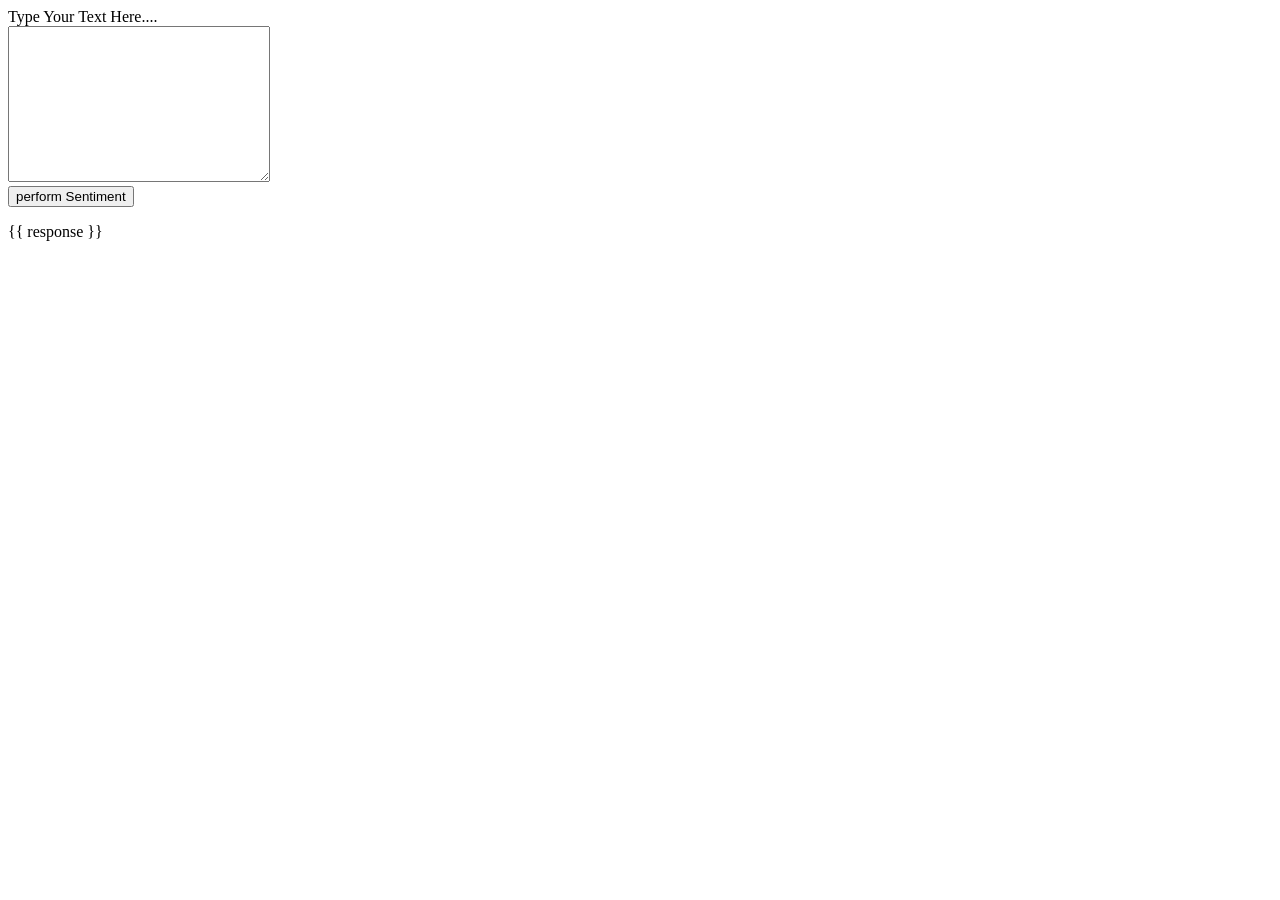
<file: API Dev/nlp-web-app/templates/abuse.html>
<!DOCTYPE html>
<html lang="en">
<head>
    <meta charset="UTF-8">
    <meta http-equiv="X-UA-Compatible" content="IE=edge">
    <meta name="viewport" content="width=device-width, initial-scale=1.0">
    <title>Sentiment Analysis</title>
</head>
<body>

    <form action="/perform_abuse" method='post'>
        <label for=""> Type Your Text Here....</label>
        <br>
        <textarea name="abuse_text" id="" cols="30" rows="10">         
        </textarea>
        <br>
        <input type="submit" value='perform Sentiment' name="" id="">      
    </form>

<p>{{ response }}</p>

  
    
</body>
</html>
</file>
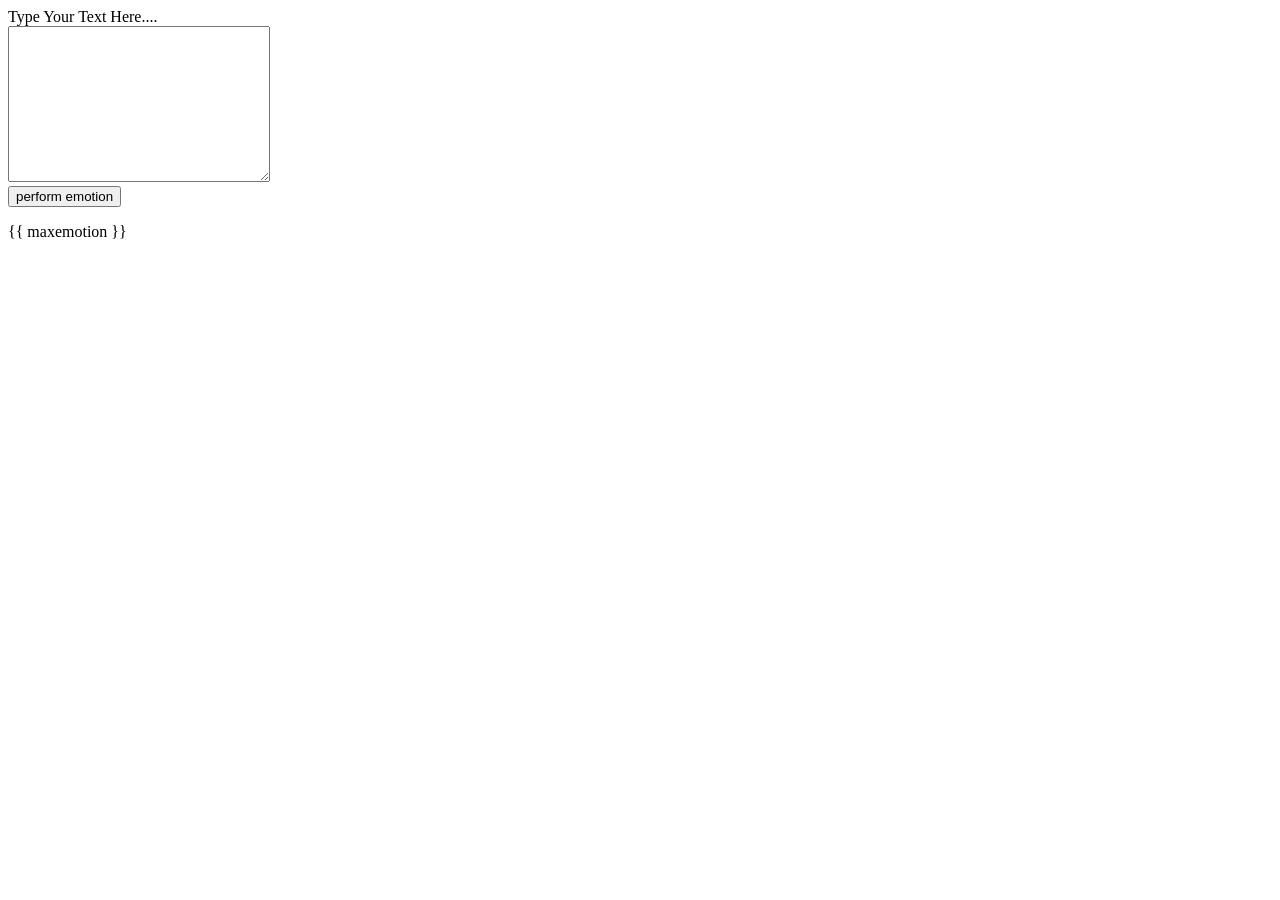
<file: API Dev/nlp-web-app/templates/emotion.html>
<!DOCTYPE html>
<html lang="en">
<head>
    <meta charset="UTF-8">
    <meta http-equiv="X-UA-Compatible" content="IE=edge">
    <meta name="viewport" content="width=device-width, initial-scale=1.0">
    <title>Emotion Analysis</title>
</head>
<body>

    <form action="/perform_emotion" method='post'>
        <label for=""> Type Your Text Here....</label>
        <br>
        <textarea name="emotion_text" id="" cols="30" rows="10">         
        </textarea>
        <br>
        <input type="submit" value='perform emotion' name="" id="">      
    </form>

<p>{{ maxemotion }}</p>

  
    
</body>
</html>
</file>
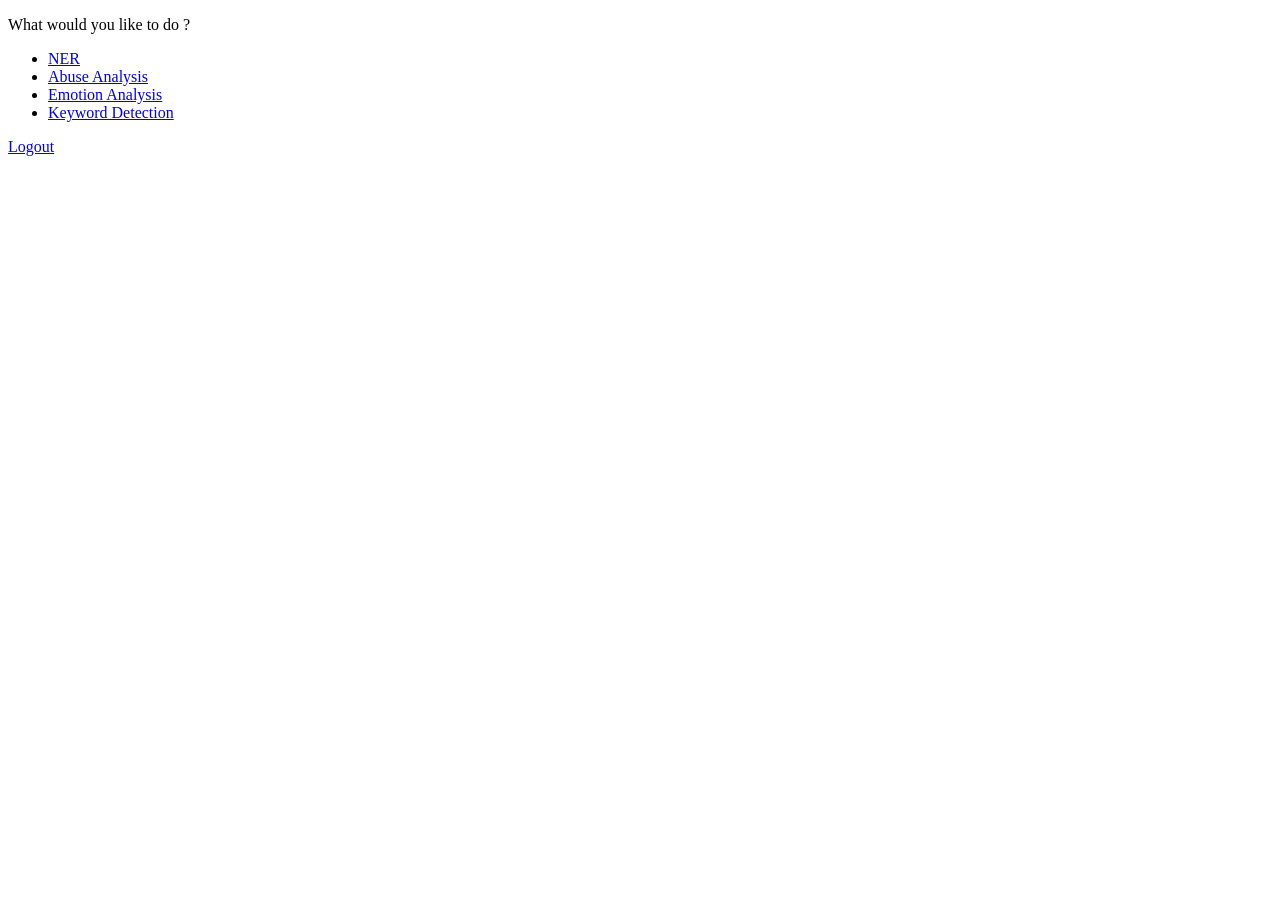
<file: API Dev/nlp-web-app/templates/profile.html>
<!DOCTYPE html>
<html lang="en">
<head>
    <meta charset="UTF-8">
    <meta http-equiv="X-UA-Compatible" content="IE=edge">
    <meta name="viewport" content="width=device-width, initial-scale=1.0">
    <title>Profile</title>
</head>
<body>

    <p>What would you like to do ? </p>
    <ul>
        <li><a href="/ner">  NER</a></li>
        <li><a href="/abuse"> Abuse Analysis </a> </li>
        <li><a href="/emotion">Emotion Analysis </a> </li>
        <li><a href="/keyword_detection">Keyword Detection</a> </li>
    </ul>

    <p><a href="/logout">Logout</a></p>
    
</body>
</html>
</file>
